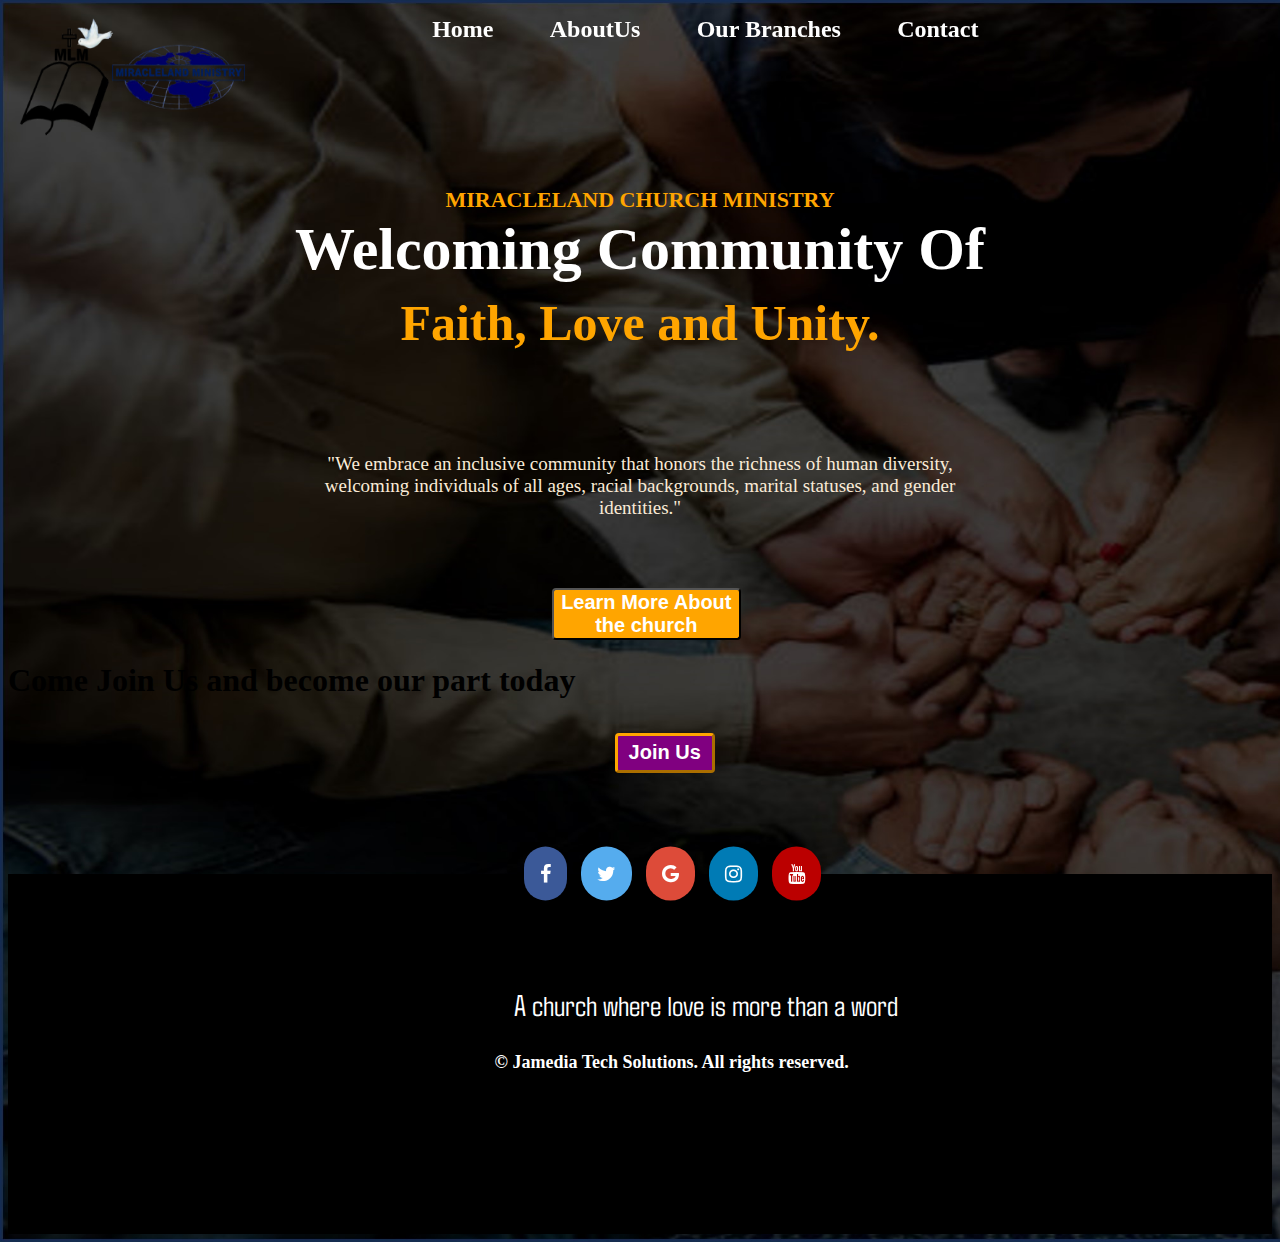
<file: index.html>
<!DOCTYPE html>
<html lang="en">
<head>
    <meta charset="UTF-8">
    <meta name="viewport" content="width=device-width, initial-scale=1.0">
    <link rel="stylesheet" href="https://cdnjs.cloudflare.com/ajax/libs/font-awesome/4.7.0/css/font-awesome.min.css">
    
    <link rel="stylesheet" href="home.css">
    <title>MIRACLELAND CHURCH MAWENI</title>
</head>
<body>
    <SECTION id="cover">

    
    <nav>
        <div class="logo"><img src="/pictures/Logo1.png" alt=""></div>
        
        <ul>
            <li><a href="Home.html" title="This is Our homepage">Home</a></li>
            <li><a href="about.html" title="About our church">AboutUs</a></li>
            <li><a href="branch.html" title="Our church branches in Kenya">Our Branches</a></li>
            <li><a href="contacts.html" title="Church contacts">Contact</a></li>
        </ul>
    </nav>

    <div>        
        <a href="/forms/executiveform.html" style="margin-top: 30%; color: white; background-color: brown; font-size: 25px; padding: 5px; margin-left: 93%; display: none;"> Officials</a>
    </div> <br>

    <section class="main">
        <h1 class="title">Miracleland Church Ministry</h1>
        <p class="one">Welcoming Community Of</p>
        <p class="two">Faith, Love and Unity.</p>
        <p class="three">"We embrace an inclusive community that honors the richness of human diversity, welcoming individuals of all ages, racial backgrounds, marital statuses, and gender identities."</p>
        <button class="learn" onclick="learnmore()">Learn More About the church</button>
        <p id="more">
            At Miracleland Church, we believe in the power of community, faith, and love. Our vibrant congregation is dedicated to uplifting one another and making a positive impact in our community. Whether you're searching for spiritual growth, meaningful connections, or a place to serve, you’ll find a welcoming family here.
        </p>
        <button id="less" onclick="clear()">See less</button>
        <div class="joinus">
            <h1>Come Join Us and become our part today</h1>
            <button id="joinus">Join Us</button>
        </div>
        <div class="mini">

        </div>
    </section>
    <footer>
        <div class="icon-bar">
            <a href="#" class="facebook"><i class="fa fa-facebook"></i></a> 
            <a href="#" class="twitter"><i class="fa fa-twitter"></i></a> 
            <a href="#" class="google"><i class="fa fa-google"></i></a> 
            <a href="#" class="instagram"><i class="fa fa-instagram"></i></a>
            <a href="https://www.youtube.com/@miraclelandchurch" class="youtube"><i class="fa fa-youtube"></i></a> 
        </div>
        <p>
            A church where love is more than a word
        </p>
        <h4>&copy Jamedia Tech Solutions. All rights reserved.</h4>
    </footer>
</SECTION>
</body>
<script>
    function learnmore(){
        let btn = document.getElementsByClassName('learn')[0];
        let paragraph = document.getElementById('more');
        let lesser = document.getElementById('less');
        if(btn.style.display== 'block'){
            paragraph.style.display = 'none';
        }
        else 
        {
            paragraph.style.display = 'block';
            lesser.style.display = 'block';
            btn.style.display ='none';
        }
    }

    function clear(){
        let btn = document.getElementsByClassName('learn')[0];
        let paragraph = document.getElementById('more');
        let lesser = document.getElementById('less');

        if(lesser.style.display=='block')
            paragraph.style.display = 'none';
            lesser.style.display = 'none';
            btn.style.display = 'block';
    }
</script>
</html>
</file>
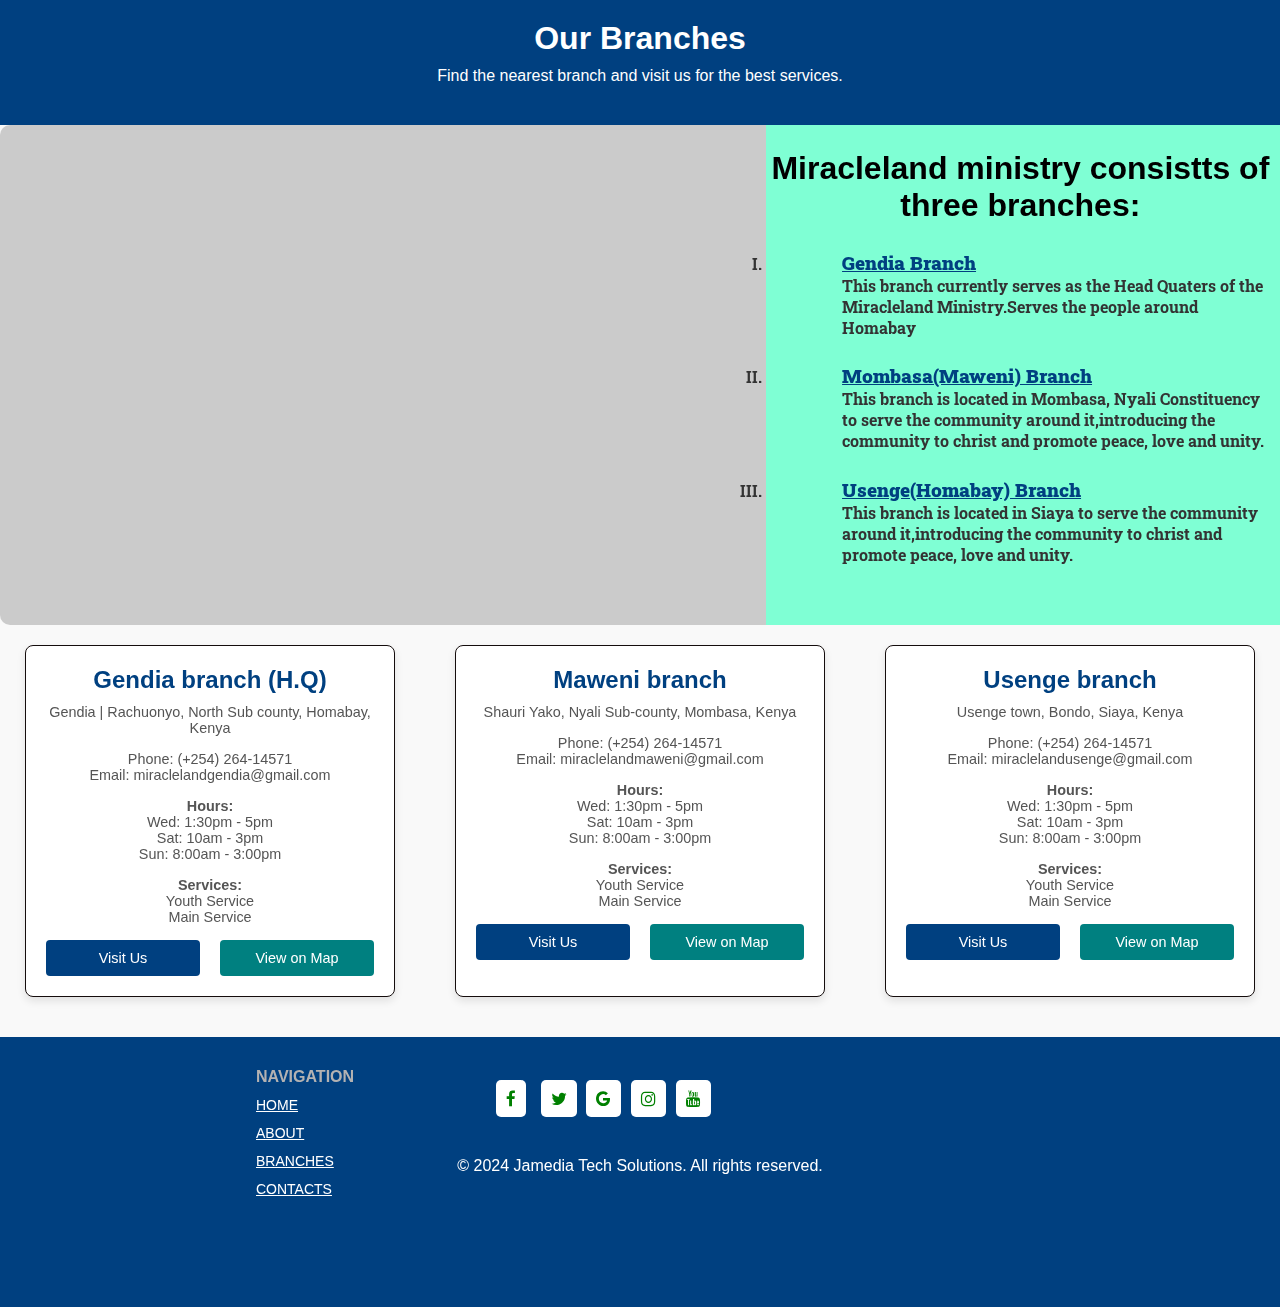
<file: Branch.html>
<!DOCTYPE html>
<html lang="en">
<head>
    <meta charset="UTF-8">
    <meta name="viewport" content="width=device-width, initial-scale=1.0">
    <link rel="preconnect" href="https://fonts.googleapis.com">
    <link rel="preconnect" href="https://fonts.gstatic.com" crossorigin>
    <link href="https://fonts.googleapis.com/css2?family=Agdasima:wght@400;700&family=Bodoni+Moda:ital,opsz,wght@0,6..96,400..900;1,6..96,400..900&family=Playfair+Display:ital,wght@0,400..900;1,400..900&family=Roboto+Slab:wght@100..900&display=swap" rel="stylesheet">
    <link rel="stylesheet" href="https://cdnjs.cloudflare.com/ajax/libs/font-awesome/4.7.0/css/font-awesome.min.css">

    <title>MIRACLELAND CHURCH MAWENI</title>
</head>
<body>

    <header class="header" style="width: 100vw;">
        <h1 >Our Branches</h1>
        <p>Find the nearest branch and visit us for the best services.</p>
        <!-- Map (use a Google Maps embed or static image as needed) -->
    </header>

    <section class="one" style="display: flex; gap: 5px; border-radius: 10px; background-color: #cbcbcb;">
    <div id="map" style="width: 70%; height: 500px; float: left; padding-right: 15%;">
        <iframe 
        src="https://www.google.com/maps/embed?pb=!1m18!1m12!1m3!1d3979.8946607176636!2d39.6929277747349!3d-4.04191389593182!2m3!1f0!2f0!3f0!3m2!1i1024!2i768!4f13.1!3m3!1m2!1s0x184012607cc26701%3A0xd00cb594527de1e0!2sMiracle%20Land%20Ministry%20-%20Maweni!5e0!3m2!1sen!2ske!4v1730721014952!5m2!1sen!2ske" width="100%" height="450" style="border:0;" allowfullscreen="" loading="lazy" referrerpolicy="no-referrer-when-downgrade" margin-right="-5%">
        </iframe>
    </div>

    <div id="aside" style="width: 50%; height: 500px; background-color: aquamarine; padding-right: 5px;">
        <h1 style="color: black; text-align: center; padding-top: 5%;"><strong>Miracleland ministry consistts of three branches:</strong></h1>
        <li style="list-style-type: upper-roman;  padding-left: 15%; padding-top: 5%; font-family: Roboto Slab; font-weight: bold;"><strong style="text-decoration: underline; font-size: 19px; color: #004080; width: 30px;">Gendia Branch </strong> <p>This branch currently serves as the Head Quaters of the Miracleland Ministry.Serves the people around Homabay</p></li>
        <li style="list-style-type: upper-roman;  padding-left: 15%; padding-top: 5%; font-family: Roboto Slab; font-weight: bold;"><strong style="text-decoration: underline; font-size: 19px; color: #004080; width: 30px;">Mombasa(Maweni) Branch </strong> <p>This branch is located in Mombasa, Nyali Constituency to serve the community around it,introducing the community to christ and promote peace, love and unity.</p></li>
        <li style="list-style-type: upper-roman;  padding-left: 15%; padding-top: 5%; font-family: Roboto Slab; font-weight: bold;"><strong style="text-decoration: underline; font-size: 19px; color: #004080; width: 30px;">Usenge(Homabay) Branch </strong> <p>This branch is located in Siaya to serve the community around it,introducing the community to christ and promote peace, love and unity.</p></li>
    </div>
    </section>

    <section class="branches">
        <!-- Sample Branch Card -->
        <div class="branch-card">
            <h2>Gendia branch (H.Q)</h2>
            <p class="address"> Gendia | Rachuonyo, North Sub county, Homabay, Kenya</p>
            <p class="contact">Phone: (+254) 264-14571 <br> Email: miraclelandgendia@gmail.com</p>
            <div class="hours">
                <strong>Hours:</strong>
                <ul>
                    <li>Wed: 1:30pm - 5pm</li>
                    <li>Sat: 10am - 3pm</li>
                    <li>Sun: 8:00am - 3:00pm</li>
                </ul>
            </div>
            <div class="services">
                <strong>Services:</strong>
                <ul>
                    <li>Youth Service </li>
                    <li>Main Service </li>
                </ul>
            </div>
            <div class="buttons">
                <a href="#" class="btn">Visit Us</a>
                <a href="https://www.google.com/maps/embed?pb=!1m18!1m12!1m3!1d3979.8946607176636!2d39.6929277747349!3d-4.04191389593182!2m3!1f0!2f0!3f0!3m2!1i1024!2i768!4f13.1!3m3!1m2!1s0x184012607cc26701%3A0xd00cb594527de1e0!2sMiracle%20Land%20Ministry%20-%20Maweni!5e0!3m2!1sen!2ske!4v1730721014952!5m2!1sen!2ske" class="btn map-btn">View on Map</a>
            </div>
        </div>

        <div class="branch-card">
            <h2>Maweni branch</h2>
            <p class="address">Shauri Yako, Nyali Sub-county, Mombasa, Kenya</p>
            <p class="contact">Phone: (+254) 264-14571 <br> Email: miraclelandmaweni@gmail.com</p>
            <div class="hours">
                <strong>Hours:</strong>
                <ul>
                    <li>Wed: 1:30pm - 5pm</li>
                    <li>Sat: 10am - 3pm</li>
                    <li>Sun: 8:00am - 3:00pm</li>
                </ul>
            </div>
            <div class="services">
                <strong>Services:</strong>
                <ul>
                    <li>Youth Service </li>
                    <li>Main Service </li>
                </ul>
            </div>
            <div class="buttons">
                <a href="#" class="btn">Visit Us</a>
                <a href="https://www.google.com/maps/embed?pb=!1m18!1m12!1m3!1d3979.8946607176636!2d39.6929277747349!3d-4.04191389593182!2m3!1f0!2f0!3f0!3m2!1i1024!2i768!4f13.1!3m3!1m2!1s0x184012607cc26701%3A0xd00cb594527de1e0!2sMiracle%20Land%20Ministry%20-%20Maweni!5e0!3m2!1sen!2ske!4v1730721014952!5m2!1sen!2ske" class="btn map-btn">View on Map</a>
            </div>
        </div>

        <div class="branch-card">
            <h2>Usenge branch</h2>
            <p class="address">Usenge town, Bondo, Siaya, Kenya</p>
            <p class="contact">Phone: (+254) 264-14571 <br> Email: miraclelandusenge@gmail.com</p>
            <div class="hours">
                <strong>Hours:</strong>
                <ul>
                    <li>Wed: 1:30pm - 5pm</li>
                    <li>Sat: 10am - 3pm</li>
                    <li>Sun: 8:00am - 3:00pm</li>
                </ul>
            </div>
            <div class="services">
                <strong>Services:</strong>
                <ul>
                    <li>Youth Service </li>
                    <li>Main Service </li>
                </ul>
            </div>
            <div class="buttons">
                <a href="#" class="btn">Visit Us</a>
                <a href="https://www.google.com/maps/embed?pb=!1m18!1m12!1m3!1d3979.8946607176636!2d39.6929277747349!3d-4.04191389593182!2m3!1f0!2f0!3f0!3m2!1i1024!2i768!4f13.1!3m3!1m2!1s0x184012607cc26701%3A0xd00cb594527de1e0!2sMiracle%20Land%20Ministry%20-%20Maweni!5e0!3m2!1sen!2ske!4v1730721014952!5m2!1sen!2ske" class="btn map-btn">View on Map</a>
            </div>
        </div>
        <!-- Repeat .branch-card for each branch as needed -->
    </section>

    <footer style="height: 30vh; max-width: 100%; background-color: #004080;">
        <div class="nav">
            
            <nav style="padding-left: 20%;">
                <h1 style="color: #b3b2b2; font-size: 16PX; margin-top: 20PX; padding-top: 3%;">NAVIGATION</h1>
                <ul>
                    <li><a href="Home.html">HOME</a></li>
                    <li><a href="About.html">ABOUT</a></li>
                    <li><a href="Branch.html">BRANCHES</a></li>
                    <li><a href="Contacts.html">CONTACTS</a></li>

                </ul>
            </nav>
        </div>

        <div class="icon-bar" style="background: none;">
            <a href="#" class="facebook"><i class="fa fa-facebook" title="facebook"></i></a> 
            <a href="#" class="twitter"><i class="fa fa-twitter" title="twitter"></i></a> 
            <a href="#" class="google"><i class="fa fa-google" title="google"></i></a> 
            <a href="#" class="instagram"><i class="fa fa-instagram" title="instagram"></i></a>
            <a href="https://www.youtube.com/@miraclelandchurch" class="youtube"><i class="fa fa-youtube"></i></a> 
        </div>

        <p style="padding: 30px; text-align: center; color: white; background-color: #004080;">&copy 2024 Jamedia Tech Solutions. All rights reserved.</p>
    </footer>
    
     <style>
  /* Reset & Basic Styles */
* {
    margin: 0;
    padding: 0;
    box-sizing: border-box;
    width: 100%;
}

body {
    font-family: Arial, sans-serif;
    background-color: #f9f9f9;
    color: #333;
    max-width: 100vw;
    margin-right: -20%;
}

/* Header Section */
.header {
    text-align: center;
    padding: 20px;
    background-color: #004080; /* Change to brand color */
    color: #fff;
    max-width: 100%;
}

.header h1 {
    font-size: 2em;
    margin-bottom: 10px;
}

.header p {
    font-size: 1em;
    margin-bottom: 20px;
}

#map {
    max-width: 800px;
    margin: 0 auto;
    padding: 20px;
    width: 50%;
}

/* Branch Cards Section */
.branches {
    display: flex;
    flex-wrap: wrap;
    gap: 60px;
    justify-content: center;
    padding: 20px;
}

.branch-card {
    background-color: #fff;
    border: 1px solid #150d0d;
    border-radius: 8px;
    padding: 20px;
    width: 100%;
    max-width: 370px;
    box-shadow: 0 4px 8px rgba(0, 0, 0, 0.1);
    text-align: center;
}

.branch-card:hover{
    transform: rotate(360deg);
}

.branch-card h2 {
    color: #004080; /* Change to brand color */
    font-size: 1.5em;
    margin-bottom: 10px;
}

.branch-card .address, .branch-card .contact, .branch-card .hours, .branch-card .services {
    margin-bottom: 15px;
    font-size: 0.9em;
    color: #555;
}

.branch-card .hours ul, .branch-card .services ul {
    list-style-type: none;
}

.branch-card .buttons {
    display: flex;
    gap: 20px;
}

.btn {
    display: inline-block;
    padding: 10px 15px;
    background-color: #004080; /* Change to brand color */
    color: #fff;
    text-decoration: none;
    border-radius: 4px;
    font-size: 0.9em;
    text-align: center;
}

.btn:hover {
    background-color: #003366; /* Darker shade of brand color */
}

.map-btn {
    background-color: #008080; /* Alternate color for map button */
}

.map-btn:hover {
    background-color: #006666;
}

nav li{
    list-style: none;
    margin-top: 10PX;
}

nav ul a{
    color: white;
    font-size: 14px;
    margin-top: 20PX;
}

.icon-bar{
    display: flex;
    gap: 5px;
    margin-left: 38%;
    margin-top: -10%;
}

.icon-bar a{
    margin-right: 5px;
    width: 20px;
    margin: 10px;
}

.icon-bar a i{
    font-size: 17px;
    background-color: white;
    padding: 10px;
    border-radius: 5px;
    width: auto;
    color: green;
    transition: 1s;
}

.icon-bar .facebook i:hover{
    color: rgb(0, 128, 255);
    transform: scale(1.2);
    transition: 1s;
}

.icon-bar .twitter i:hover{
    color:rgb(0, 0, 247);
    transform: scale(1.2);
    transition: 1s;
}

.icon-bar .google i:hover{
    color: rgb(255, 149, 0);
    transform: scale(1.2);
    transition: 1s;
}

.icon-bar .instagram i:hover{
    color: rgb(116, 0, 0);
    transform: scale(1.2);
    transition: 1s;
}

.icon-bar .youtube i:hover{
    color: rgb(255, 0, 0);
    transform: scale(1.2);
    transition: 1s;
}

/* Responsive Design */
@media (max-width: 768px) {
    #map {
        padding: 10px;
        min-width: 100%;
    }

    .branches {
        flex-direction: column;
        align-items: center;
    }

    .one{
        flex-direction: column;
    }
    
    .branch-card{
        padding: 0;
        width: 100vw;
    }
    #aside{
        width: 50%;
    }
}

</style>

</body>
</html>
</file>
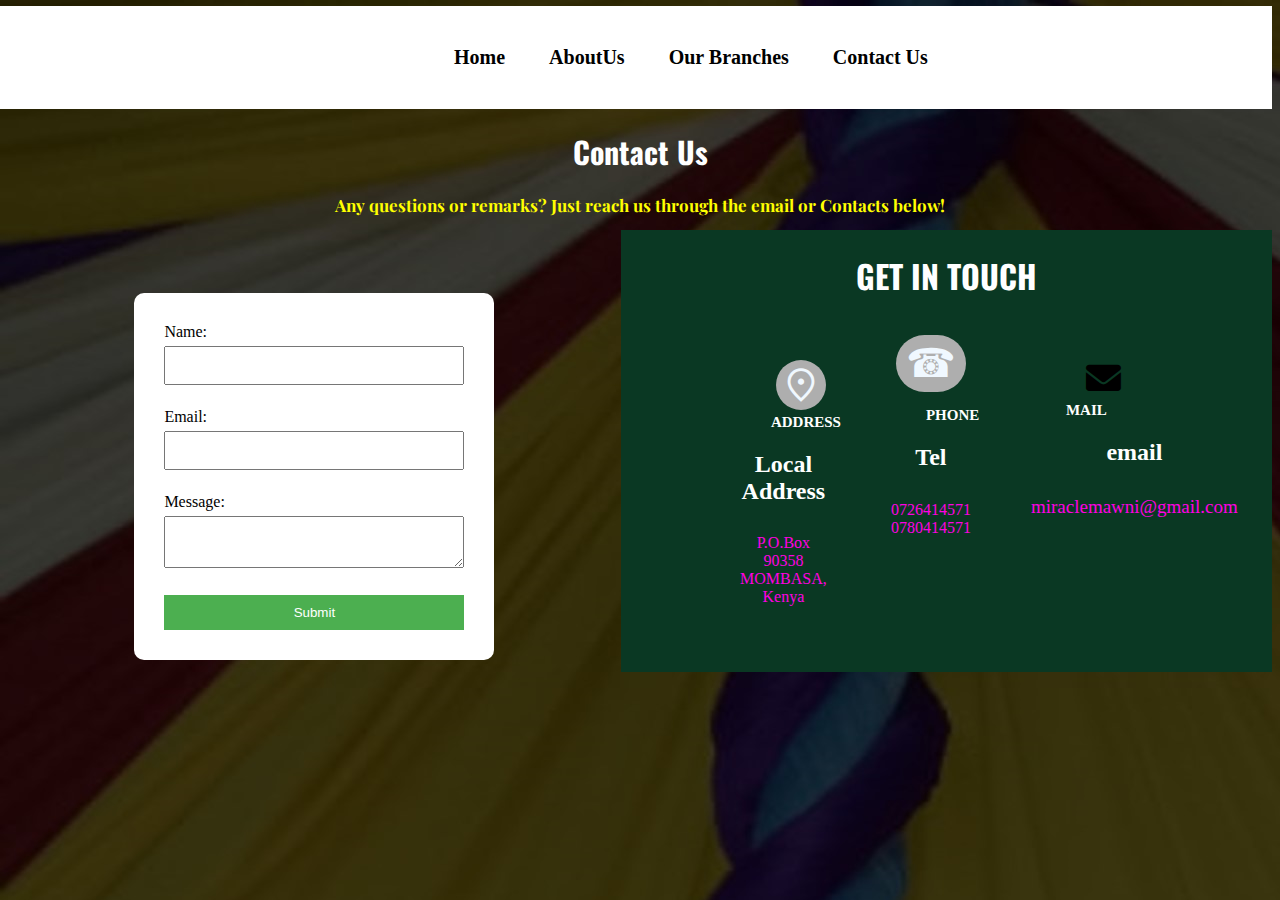
<file: contacts.html>
<!DOCTYPE html>
<html lang="en">
<head>
    <meta charset="UTF-8">
    <meta name="viewport" content="width=device-width, initial-scale=1.0">
    <link rel="preconnect" href="https://fonts.googleapis.com">
    <link rel="stylesheet" href="https://fonts.googleapis.com/css2?family=Material+Symbols+Outlined:opsz,wght,FILL,GRAD@24,400,0,0&icon_names=location_on" />
    <link rel="preconnect" href="https://fonts.gstatic.com" crossorigin>
    <link href="https://fonts.googleapis.com/css2?family=Agdasima:wght@400;700&family=Bodoni+Moda:ital,opsz,wght@0,6..96,400..900;1,6..96,400..900&family=Oswald:wght@200..700&family=Playfair+Display:ital,wght@0,400..900;1,400..900&family=Roboto+Slab:wght@100..900&display=swap" rel="stylesheet">
    <link href="https://cdnjs.cloudflare.com/ajax/libs/font-awesome/6.0.0-beta3/css/all.min.css" rel="stylesheet">
    <title>Contacts</title>
</head>
<body>
    <nav>
        <ul>
            <li><a href="Home.html" title="This is Our homepage">Home</a></li>
            <li><a href="about.html" title="About our church">AboutUs</a></li>
            <li><a href="branch.html" title="Our church branches in Kenya">Our Branches</a></li>
            <li><a href="contacts.html" title="Church contacts">Contact Us</a></li>
        </ul>
    </nav>
    <section id="main">
        <h1 style="font-family: oswald; text-align: center; color: white; font-size: 30px;">Contact Us </h1>
        <h2 style="color: yellow; font-family: Playfair Display; text-align: center; font-size: 17px;">Any questions or remarks? Just reach us through the email or Contacts below!</h2>
        <div class="container" style="display: flex;">
            <div class="left" style="padding-left: 10%; padding-top: 5%; margin-right: 10%;">
                <form action="" method="post" id="contactForm">
                    <label for="name">Name:</label>
                    <input type="text" id="name" name="name" required><br><br>
        
                    <label for="email">Email:</label>
                    <input type="email" id="email" name="email" required><br><br>
        
                    <label for="message">Message:</label>
                    <textarea id="message" name="message" required></textarea><br><br>
        
                    <button type="submit">Submit</button>
                </form>
            </div>
            <div class="right" style="background-color: rgb(10, 56, 35); float: right; width: 100%;">
                <h1 style="font-family: oswald; text-align: center; color: white;">GET IN TOUCH</h1>
                <div class="divs" style="display: flex; margin-left: 10%;">
                    <div style="margin: 40px;">
                        <span class="material-symbols-outlined" name="address" style="font-size: 40px; color: aliceblue; margin-left: 50px; padding: 5px; border-radius: 50px; background-color: rgb(174, 174, 174);">
                            location_on
                            </span>
                            <h3 style="font-size: 15px; color: white; margin-top: 3%; margin-left: 45px; text-transform: uppercase;">Address</h3>
                            <h2 style="text-align: center; color: white;"><strong>Local Address</strong></h2>
                            <p style="color: rgb(255, 0, 225); padding: 10px; text-align: center;">P.O.Box 90358 <br>
                            MOMBASA, Kenya

                            </p>
                    </div style="margin: 40px;">
                    <div>
                            <p style="font-size: 40px; text-align: center; margin: 15px; color: aliceblue; padding: 5px; border-radius: 50px; background-color: rgb(174, 174, 174);">&phone;</p>
                            <h3 style="font-size: 15px; color: white; margin-top: 3%; margin-left: 45px; text-transform: uppercase;">Phone</h3>
                            <h2 style="text-align: center; color: white;"><strong>Tel</strong></h2>
                            <p style="color: rgb(255, 0, 225); padding: 10px; text-align: center; font-size: 20;">0726414571 <br>
                                0780414571
                    </div>
                    <div style="margin: 40px;">
                        <i class="fa-solid fa-envelope" style="margin-left: 65px; font-size: 35px;"></i>
                            <h3 style="font-size: 15px; color: white; margin-top: 3%; margin-left: 45px; text-transform: uppercase;">Mail</h3>
                            <h2 style="text-align: center; color: white;"><strong>email</strong></h2>
                            <p style="color: rgb(255, 0, 225); padding: 10px; text-align: center; font-size: 19px;">miraclemawni@gmail.com</p>

                            </p>
                    </div>
                </div>
            </div>
        </div>

    </section>
</body>

<style>
    *{
        top: 0;
    }
    body{
        background-image: url(/pictures/churCon1.png);
        position: center;
        size: fit;
    }
    nav{
        background-color: white;
        width: 102%;
        display: block;
        margin-top: -10PX;
        margin-left: -2%;
    }
    ul{
        padding-bottom: 40px;
        padding-top: 40px;
        padding-left: 35%;
    }
    ul li{
        list-style: none;
        padding: 20px;
        font-size: 20px;
        display: inline;
        height: 30px;
    }
    ul li a{
        color: black;
        font-weight: bold;
        text-decoration: none;
    }
    ul li a:hover{
        color: rgb(138, 138, 138);
    }

    #contactForm{
        width: 300px;
        background-color: WHITE;
        padding: 30PX;
        border-radius: 10px;
    }

    form input, form textarea {
    width: 100%;
    padding: 10px;
    margin: 5px 0;
    box-sizing: border-box;
}

form button {
    background-color: #4CAF50;
    color: white;
    border: none;
    padding: 10px;
    width: 100%;
    cursor: pointer;
}

form button:hover {
    background-color: #45a049;
}

@media(max-width: 768px){
    #container{
        display: block;
    }

    .divs{
        display: block;
    }
}
</style>
</html>
</file>
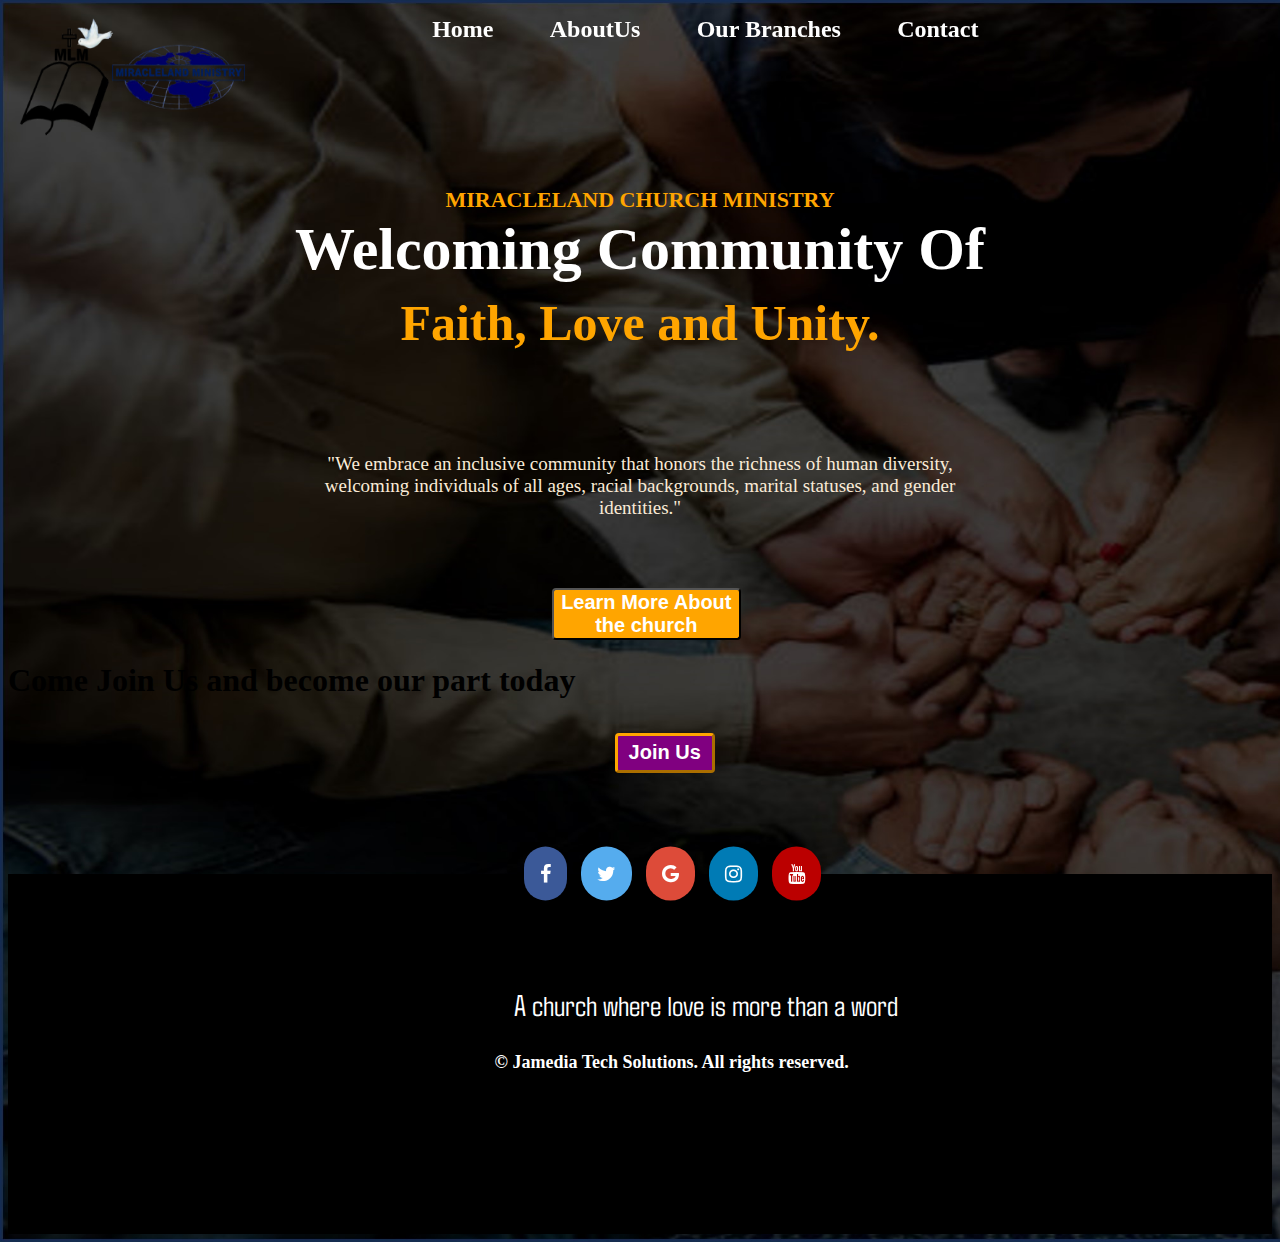
<file: Home.html>
<!DOCTYPE html>
<html lang="en">
<head>
    <meta charset="UTF-8">
    <meta name="viewport" content="width=device-width, initial-scale=1.0">
    <link rel="stylesheet" href="https://cdnjs.cloudflare.com/ajax/libs/font-awesome/4.7.0/css/font-awesome.min.css">
    
    <link rel="stylesheet" href="home.css">
    <title>MIRACLELAND CHURCH MAWENI</title>
</head>
<body>
    <SECTION id="cover">

    
    <nav>
        <div class="logo"><img src="/pictures/Logo1.png" alt=""></div>
        
        <ul>
            <li><a href="Home.html" title="This is Our homepage">Home</a></li>
            <li><a href="about.html" title="About our church">AboutUs</a></li>
            <li><a href="branch.html" title="Our church branches in Kenya">Our Branches</a></li>
            <li><a href="contacts.html" title="Church contacts">Contact</a></li>
        </ul>
    </nav>

    <div>        
        <a href="/forms/executiveform.html" style="margin-top: 30%; color: white; background-color: brown; font-size: 25px; padding: 5px; margin-left: 93%; display: none;"> Officials</a>
    </div> <br>

    <section class="main">
        <h1 class="title">Miracleland Church Ministry</h1>
        <p class="one">Welcoming Community Of</p>
        <p class="two">Faith, Love and Unity.</p>
        <p class="three">"We embrace an inclusive community that honors the richness of human diversity, welcoming individuals of all ages, racial backgrounds, marital statuses, and gender identities."</p>
        <button class="learn" onclick="learnmore()">Learn More About the church</button>
        <p id="more">
            At Miracleland Church, we believe in the power of community, faith, and love. Our vibrant congregation is dedicated to uplifting one another and making a positive impact in our community. Whether you're searching for spiritual growth, meaningful connections, or a place to serve, you’ll find a welcoming family here.
        </p>
        <button id="less" onclick="clear()">See less</button>
        <div class="joinus">
            <h1>Come Join Us and become our part today</h1>
            <button id="joinus">Join Us</button>
        </div>
        <div class="mini">

        </div>
    </section>
    <footer>
        <div class="icon-bar">
            <a href="#" class="facebook"><i class="fa fa-facebook"></i></a> 
            <a href="#" class="twitter"><i class="fa fa-twitter"></i></a> 
            <a href="#" class="google"><i class="fa fa-google"></i></a> 
            <a href="#" class="instagram"><i class="fa fa-instagram"></i></a>
            <a href="https://www.youtube.com/@miraclelandchurch" class="youtube"><i class="fa fa-youtube"></i></a> 
        </div>
        <p>
            A church where love is more than a word
        </p>
        <h4>&copy Jamedia Tech Solutions. All rights reserved.</h4>
    </footer>
</SECTION>
</body>
<script>
    function learnmore(){
        let btn = document.getElementsByClassName('learn')[0];
        let paragraph = document.getElementById('more');
        let lesser = document.getElementById('less');
        if(btn.style.display== 'block'){
            paragraph.style.display = 'none';
        }
        else 
        {
            paragraph.style.display = 'block';
            lesser.style.display = 'block';
            btn.style.display ='none';
        }
    }

    function clear(){
        let btn = document.getElementsByClassName('learn')[0];
        let paragraph = document.getElementById('more');
        let lesser = document.getElementById('less');

        if(lesser.style.display=='block')
            paragraph.style.display = 'none';
            lesser.style.display = 'none';
            btn.style.display = 'block';
    }
</script>
</html>
</file>
<file: home.css>
@import url('https://fonts.googleapis.com/css2?family=Agdasima:wght@400;700&family=Playfair+Display:ital,wght@0,400..900;1,400..900&display=swap');

body{
    background-image: url(/pictures/bg1.png);
    background-repeat: no-repeat;
    background-size: cover;    
    
}

nav{
    top: 0;
    position: sticky;
    height: 8em;
}

ul{
    margin-left: 30%;
}

ul li{
    display: inline;
    font-size: 24px;
    color: white;
    font-weight: bolder;
    margin-right: 5%;
    left: 20%;
}

ul li a{
    color: white;
    text-align: none;
    text-decoration: none;
    padding: 5px;
    border-radius: 5px;
}

ul li a:hover{
    color: rgb(42, 34, 255);
}

ul li a.active{
    background-color: #55ACEE;
}

.title{
    color: orange;
    position: center;
    text-align: center;
    margin-top: 2%;
    font-size: 22px;
    text-transform: uppercase;

}

.main .one{
    color: white;
    font-size: 60px;
    margin-top: -1%;
    font-weight: bolder;
    text-align: center;
}

.main .two{
    color: orange;
    font-size: 50px;
    font-weight: bolder;
    margin-top: -4%;
    text-align: center;
}

.main .three{
    color: antiquewhite;
    text-align: center;
    width: 50%;
    margin-left:25%;
    font-size: 19px;
    margin-top: 8%;

}

.main button{
    font-size: 20px;
    color: white;
    font-weight: bold;
    background-color: orange;
    width: 15%;
    border-radius: 4px;
    margin-left: 43%;
    margin-top: 4%;
}

.main #more{
    color: white;
    width: 50%;
    font-size: 20px;
    margin-left: 27%;
    border-radius: 10px;
    padding: 5px;
    display: none;
}

#less{
text-align: center;
color: white;
height: 30px;
width: 8%;
display: none;
}

#joinus{
    color: white;
    background-color: purple;
    width: 5em;
    height: 2em;
    border-color: orange;
    border-width: 3px;
    margin-top: 1%;
    margin-left: 48%;
}

#joinus h1{
    margin-right: 50%;
}

#joinus:hover{
    transition-duration: 4s;
    background-color: orange;
    box-shadow: 10px 10px 15px rgba(15, 25, 0, 0.962);
}

footer .icon-bar {
    margin-top: 13%;
    margin-left: 40%;
    top: 50%;
    transform: translateY(-50%);
  }
  
  .icon-bar a {
    display: inline;
    text-align: center;
    padding: 16px;
    transition: all 0.3s ease;
    color: white;
    font-size: 20px;
    border-radius: 60px;
    margin-left: 10px;
  }
  
  .icon-bar a:hover {
    background-color: #f89900;
    transition: 1s;
    transform: scale(5);
  }
  
  .facebook {
    background: #3B5998;
    color: white;
  }
  
  .twitter {
    background: #55ACEE;
    color: white;
  }
  
  .google {
    background: #dd4b39;
    color: white;
  }
  
  .instagram {
    background: #007bb5;
    color: white;
  }
  
  .youtube {
    background: #bb0000;
    color: white;
  }
  
  .content {
    margin-left: 75px;
    font-size: 10px;
  }

.mini{
    width: 70%;
    margin-left: 15%;
    background-color: grey;
}

footer{
    background-color: black;
    height: 40vh;
    margin-top: -5%;
}

footer h4{
    font-size: 18px;
    text-align: center;
    margin-left: 5%;
    font-weight: bolder;
    color: rgb(255, 255, 255);
    margin-bottom: -2%;
}

.logo img{
    max-height: 30%;
    max-width: 30%;
    height: 10em;
    width: 15em;
    float: left;
    margin-top: -1%;
}

footer p{
    margin-top: 7%;
    color: white;
    font-family: agdasima;
    font-size: 30px;
    margin-left: 40%;
}
.dropdown-menu {
    display: none; /* Initially hidden */
    position: absolute;
    top: 40%; /* Positions the dropdown below the main item */
    left: 0;
    background-color: #444;
    list-style: none;
    padding: 0;
    margin: 0;
    max-width: 100px;
    font-size: 5px;
    color: red;
  }

  .nav-item.dropdown:hover .dropdown-menu {
    display: block; /* Show dropdown on hover */
  }

@media screen {
    
}
</file>
